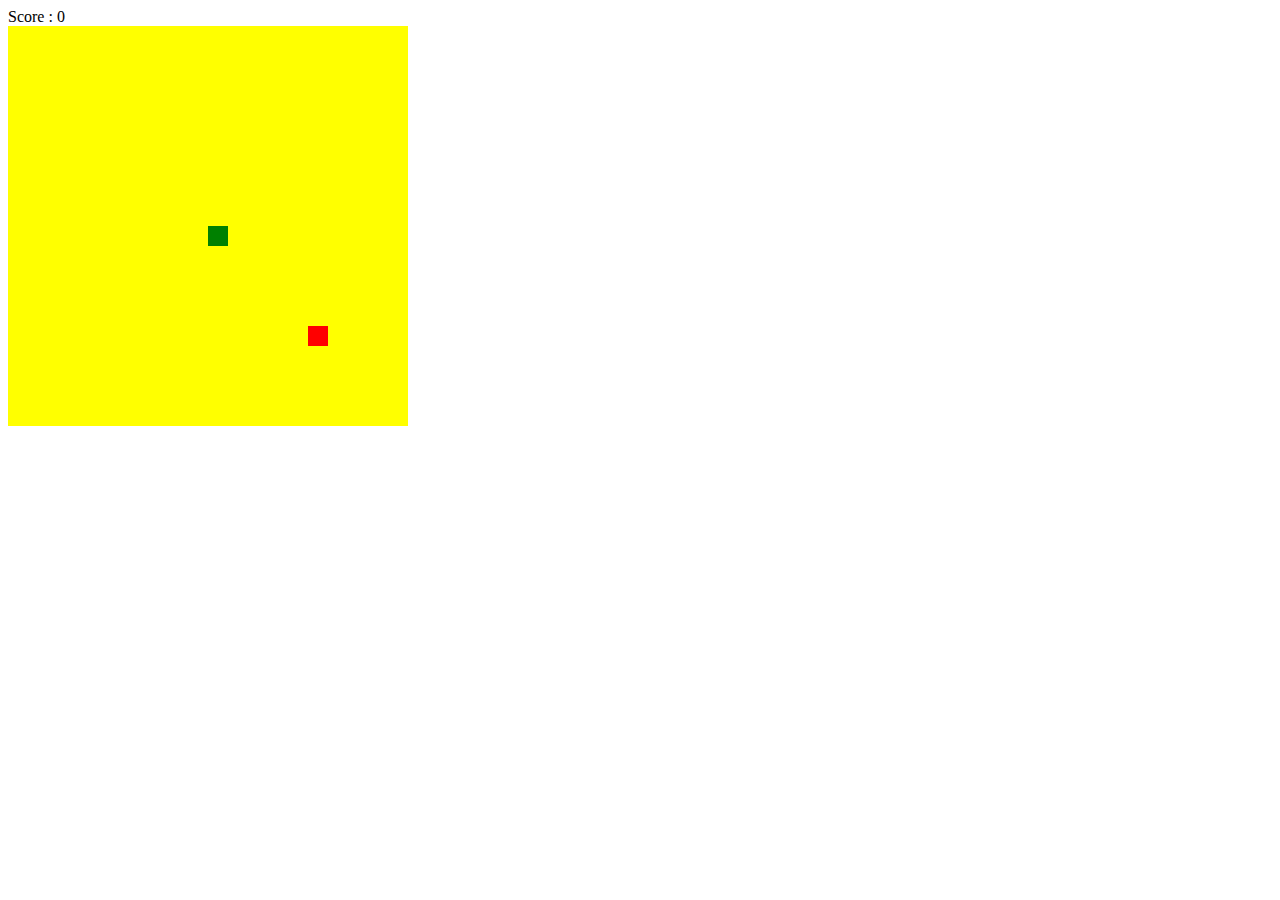
<file: snakegame.html>
<!DOCTYPE html>
<html lang="en">
<head>
    <meta charset="UTF-8">
    <meta name="viewport" content="width=device-width, initial-scale=1.0">
    <title>Snake Game</title>
</head>
<body>

    <div >Score : <span id="score">0</span></div>
    <canvas id="canvas" width="400" height="400"></canvas>

    <script>
        let canvas, ctx; 
        let score = 0;

        
        window.onload = function() {
            canvas = document.getElementById('canvas');
            ctx = canvas.getContext("2d");

            document.addEventListener("keydown", keyDownEvent); 

            // render X times per second
            let x = 8;
            setInterval(draw, 1000 / x);
        };

        // game world 
        let gridSize = tileSize = 20; // 20 x 20 = 400
        let nextX = nextY = 0;

        // score

        // snake 
        let defaultTailSize = 1;
        let tailSize = defaultTailSize;
        let snakeTrail = [];
        let snakeX = snakeY = 10;

        // apple 
        let appleX = appleY = 15;

        // draw 
        function draw() {
            // move snake in next pos
            snakeX += nextX;
            snakeY += nextY; 

            // snake over game world?
            if (snakeX < 0) {
            snakeX = gridSize - 1;
            }
            if (snakeX > gridSize - 1) {
            snakeX = 0;
            }

            if (snakeY < 0) {
            snakeY = gridSize - 1;
            }
            
            if (snakeY > gridSize - 1) {
            snakeY = 0;
        }

        // snake bite apple 
        if (snakeX == appleX && snakeY == appleY) {
            tailSize++;
            score += 10;
            document.getElementById('score').innerHTML = score;

            appleX = Math.floor(Math.random() * gridSize);
            appleY = Math.floor(Math.random() * gridSize);
        }

        // paint background 
        ctx.fillStyle = "yellow";
        ctx.fillRect(0, 0, canvas.width, canvas.height);

        // paint snake
        ctx.fillStyle = "green";
        for (let i = 0; i < snakeTrail.length; i++) {
            ctx.fillRect(
                snakeTrail[i].x * tileSize,
                snakeTrail[i].y * tileSize,
                tileSize,
                tileSize
            );

            // snake bites it's tail
            if (snakeTrail[i].x == snakeX && snakeTrail[i].y == snakeY) {
                tailSize = defaultTailSize;
                score = 0;
                document.getElementById('score').innerHTML = score;
            } 
        }   

        // paint apple
        ctx.fillStyle = "red";
        ctx.fillRect(appleX * tileSize, appleY * tileSize, tileSize, tileSize);

        //set snake trail
        snakeTrail.push({ x: snakeX, y: snakeY });
            while (snakeTrail.length > tailSize) {
                snakeTrail.shift();
                console.log(snakeTrail)
            }
        }
        // input
        function keyDownEvent(e) {
            switch (e.keyCode) {
                case 37:
                    nextX = -1;
                    nextY = 0;
                    break;
                case 38:
                    nextX = 0;
                    nextY = -1;
                    break;
                case 39:
                    nextX = 1;
                    nextY = 0;
                    break;
                case 40:
                    nextX = 0;
                    nextY = 1;
                    break;
            }
        }
       
    </script>
</body>
</html>
</file>
